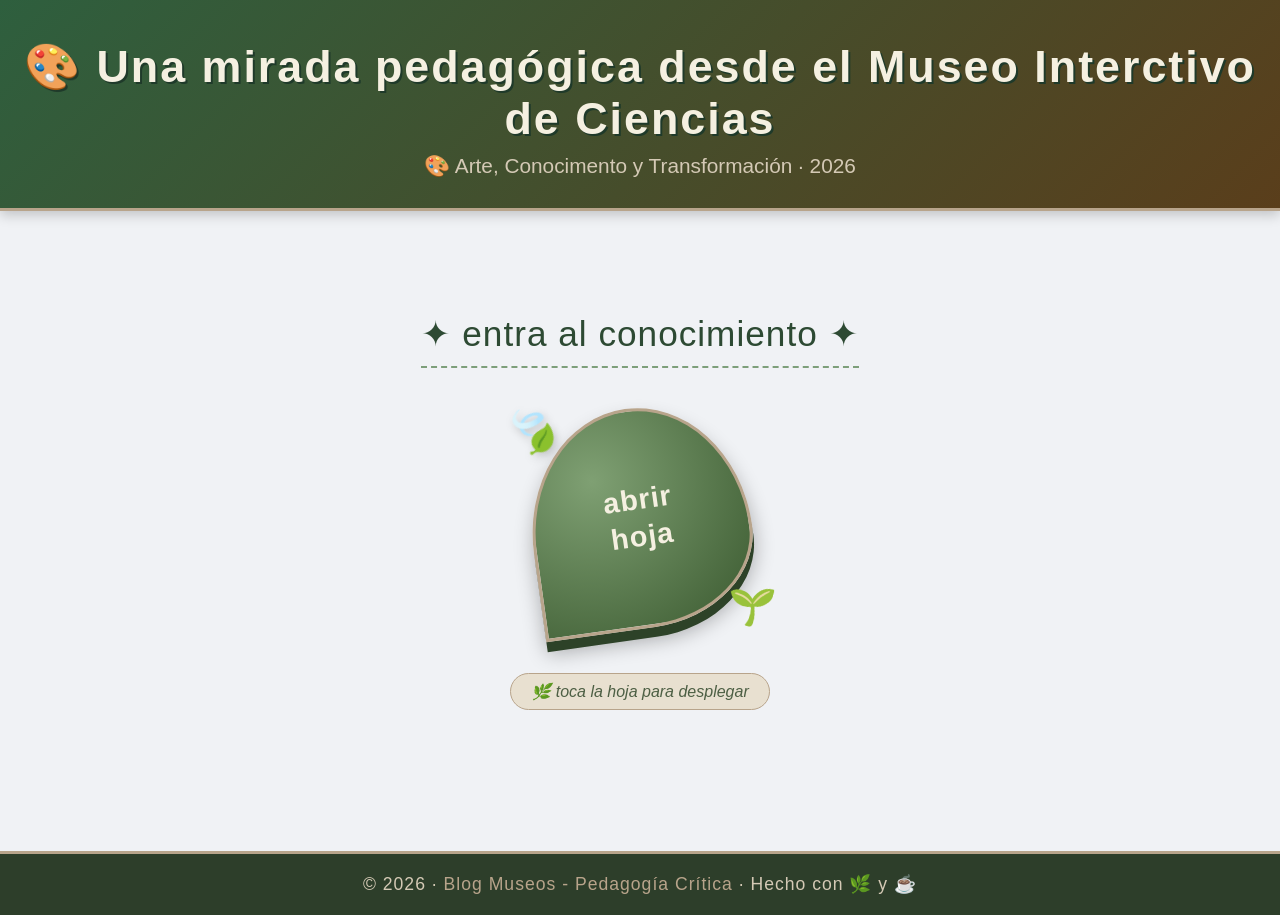
<file: index.html>
<!DOCTYPE html>
<html lang="es">
<head>
    <meta charset="UTF-8">
    <meta name="viewport" content="width=device-width, initial-scale=1.0">
    <title>Blog Museos - Pedagogía Crítica 2026</title>
    
    <!-- CSS -->
    <link rel="stylesheet" href="css/style.css">
    <link rel="stylesheet" href="css/botones.css">
    <link rel="stylesheet" href="css/contenido.css">
</head>
<body>

<header>
    <h1>🎨 Una mirada pedagógica desde el Museo Interctivo de Ciencias</h1>
    <p>🎨 Arte, Conocimento y Transformación · 2026</p>
</header>

<div class="container">
    <!-- ===== PANTALLA DE INICIO ===== -->
    <div id="homeScreen" class="home-screen">
        <h2>✦ entra al conocimiento ✦</h2>
        <button id="btnHoja" class="btn-hoja">
            abrir<br>hoja
        </button>
        <p style="margin-top: 25px; color: #4d5f44; font-style: italic; background: #e8e0d0; padding: 8px 20px; border-radius: 40px; border: 1px solid #b8a48b;">
            🌿 toca la hoja para desplegar
        </p>
    </div>

    <!-- ===== SECCIÓN DE 3 BOTONES ===== -->
    <div id="threeButtons" class="three-buttons">
        <!-- BOTÓN 1: TEORÍA DE LA ACTIVIDAD -->
        <button class="btn-tema btn-hilar" onclick="cargarSeccion('hilar')">
            <span class="icono">🧵</span>
            <span class="etiqueta">Teoría de la Actividad</span>
            <span style="font-size:0.8rem; font-weight:400; color:#2d3e2a;">Leontiev · Mediación</span>
        </button>

        <!-- BOTÓN 2: PEDAGOGÍA CRÍTICA -->
        <button class="btn-tema btn-planeta" onclick="cargarSeccion('planeta')">
            <span class="icono">✊</span>
            <span class="etiqueta">Pedagogía Crítica</span>
            <span style="font-size:0.8rem; font-weight:400; color:#2d241c;">Freire · Makarenko</span>
        </button>

        <!-- BOTÓN 3: EPISTEMOLOGÍAS DEL SUR -->
        <button class="btn-tema btn-papiro" onclick="cargarSeccion('papiro')">
            <span class="icono">🌎</span>
            <span class="etiqueta">Epistemologías del Sur</span>
            <span style="font-size:0.8rem; font-weight:400; color:#3a3229;">Dussel · Boaventura</span>
        </button>

        <!-- BOTÓN VOLVER AL INICIO -->
        <div class="volver-inicio-botones">
            <button class="btn-volver-inicio" onclick="volverInicio()">
                🏠 Volver al inicio
            </button>
        </div>
    </div>

    <!-- ===== CONTENEDOR DE SECCIONES ===== -->
    <div id="contenedorSecciones"></div>
</div>

<!-- Botón flotante de volver (siempre visible cuando hay contenido) -->
<button id="btnFlotanteVolver" class="btn-flotante-volver" onclick="volverInicio()" style="display:none;">
    🏠
</button>

<footer>
    <p>© 2026 · <span>Blog Museos - Pedagogía Crítica</span> · Hecho con 🌿 y ☕</p>
</footer>

<!-- JavaScript -->
<script src="js/main.js"></script>
<script src="js/navegacion.js"></script>
<script src="js/botones.js"></script>
</body>
</html>
</file>
<file: css/style.css>
/* ========================================
   ESTILOS GENERALES
   ======================================== */

* {
    margin: 0;
    padding: 0;
    box-sizing: border-box;
    font-family: 'Segoe UI', Tahoma, Geneva, Verdana, sans-serif;
}

body {
    background: #f0f2f5;
    min-height: 100vh;
    display: flex;
    flex-direction: column;
}

/* ========================================
   HEADER
   ======================================== */

header {
    background: linear-gradient(135deg, #2e5f3e, #5a3e1b);
    color: #f5f0e1;
    padding: 40px 20px 30px;
    text-align: center;
    box-shadow: 0 4px 12px rgba(0,0,0,0.2);
    border-bottom: 3px solid #b8a48b;
}

header h1 {
    font-size: 2.8em;
    letter-spacing: 2px;
    text-shadow: 2px 2px 0 #1f3a2a;
}

header p {
    margin-top: 10px;
    font-size: 1.3em;
    color: #d4c9b5;
}

/* ========================================
   CONTENEDOR PRINCIPAL
   ======================================== */

.container {
    max-width: 1000px;
    margin: 30px auto;
    padding: 0 20px;
    flex: 1;
}

/* ========================================
   PANTALLA DE INICIO
   ======================================== */

.home-screen {
    display: flex;
    flex-direction: column;
    align-items: center;
    justify-content: center;
    min-height: 60vh;
    text-align: center;
}

.home-screen h2 {
    font-size: 2.2rem;
    color: #2d4a33;
    margin-bottom: 20px;
    font-weight: 300;
    letter-spacing: 1px;
    border-bottom: 2px dashed #7d9f7a;
    padding-bottom: 12px;
}

/* ========================================
   FOOTER
   ======================================== */

footer {
    background: #2d3e2a;
    color: #d4c9b5;
    text-align: center;
    padding: 20px;
    margin-top: 40px;
    border-top: 3px solid #b8a48b;
    font-size: 1.1rem;
    letter-spacing: 1px;
}

footer span {
    color: #b8a48b;
}

/* ========================================
   BOTÓN FLOTANTE DE VOLVER
   ======================================== */

.btn-flotante-volver {
    position: fixed;
    bottom: 30px;
    right: 30px;
    background: #2d4a33;
    color: #f5f0e1;
    border: 3px solid #b8a48b;
    border-radius: 50%;
    width: 65px;
    height: 65px;
    font-size: 2rem;
    cursor: pointer;
    box-shadow: 0 6px 20px rgba(0,0,0,0.4);
    transition: all 0.3s ease;
    z-index: 9999;
    display: none;
    align-items: center;
    justify-content: center;
    background: radial-gradient(circle at 30% 30%, #4b6e3f, #2d4228);
}

.btn-flotante-volver:hover {
    transform: scale(1.1) rotate(-5deg);
    background: radial-gradient(circle at 30% 30%, #5a7f4d, #3a5533);
    box-shadow: 0 8px 25px rgba(0,0,0,0.5);
}

.btn-flotante-volver:active {
    transform: scale(0.9);
}

.btn-flotante-volver::after {
    content: "Volver al inicio";
    position: absolute;
    right: 75px;
    background: #2d3e2a;
    color: #f5f0e1;
    padding: 5px 15px;
    border-radius: 20px;
    font-size: 0.9rem;
    white-space: nowrap;
    opacity: 0;
    transition: all 0.3s ease;
    border: 1px solid #b8a48b;
}

.btn-flotante-volver:hover::after {
    opacity: 1;
    right: 80px;
}

/* ========================================
   RESPONSIVE
   ======================================== */

@media (max-width: 700px) {
    header h1 {
        font-size: 2em;
    }
    
    .home-screen h2 {
        font-size: 1.6rem;
    }
    
    .btn-flotante-volver {
        width: 55px;
        height: 55px;
        font-size: 1.5rem;
        bottom: 20px;
        right: 20px;
    }
    .btn-flotante-volver::after {
        display: none;
    }
}
</file>
<file: css/botones.css>
/* ========================================
   BOTÓN HOJA (INICIO)
   ======================================== */

.btn-hoja {
    background: #4b6e3f;
    color: #f5f0e1;
    border: none;
    padding: 18px 45px;
    font-size: 1.8rem;
    font-weight: 600;
    border-radius: 50% 50% 50% 0 / 60% 60% 40% 40%;
    box-shadow: 0 10px 0 #2d4228, 0 12px 20px rgba(0,0,0,0.3);
    cursor: pointer;
    transition: all 0.15s ease;
    width: 220px;
    height: 220px;
    display: flex;
    align-items: center;
    justify-content: center;
    text-align: center;
    line-height: 1.3;
    border: 3px solid #b8a48b;
    background: radial-gradient(circle at 30% 30%, #7fa073, #3b5a30);
    transform: rotate(-8deg);
    margin: 20px auto;
    letter-spacing: 1px;
    position: relative;
}

.btn-hoja::before {
    content: "🍃";
    position: absolute;
    top: -25px;
    left: -15px;
    font-size: 2.8rem;
    transform: rotate(-30deg);
    filter: drop-shadow(0 4px 4px rgba(0,0,0,0.2));
}

.btn-hoja::after {
    content: "🌱";
    position: absolute;
    bottom: -20px;
    right: -15px;
    font-size: 2.4rem;
    transform: rotate(20deg);
}

.btn-hoja:hover {
    transform: rotate(-4deg) scale(1.02);
    background: radial-gradient(circle at 30% 30%, #8fb883, #4a6e3d);
    box-shadow: 0 8px 0 #2d4228, 0 15px 25px rgba(0,0,0,0.3);
}

.btn-hoja:active {
    transform: translateY(6px) rotate(-2deg);
    box-shadow: 0 4px 0 #2d4228, 0 10px 18px rgba(0,0,0,0.3);
}

/* ========================================
   SECCIÓN DE 3 BOTONES
   ======================================== */

.three-buttons {
    display: none;
    flex-wrap: wrap;
    justify-content: center;
    gap: 35px;
    margin: 50px 0 30px;
    padding: 20px 10px;
}

.three-buttons.visible {
    display: flex;
}

/* ========================================
   BOTONES TEMÁTICOS (base)
   ======================================== */

.btn-tema {
    background: #f5f0e1;
    border: 3px solid #b8a48b;
    border-radius: 30px 12px 30px 12px;
    padding: 25px 20px 20px;
    width: 200px;
    min-height: 220px;
    display: flex;
    flex-direction: column;
    align-items: center;
    justify-content: center;
    box-shadow: 0 8px 0 #6d5c47, 0 10px 20px rgba(0,0,0,0.15);
    cursor: pointer;
    transition: all 0.2s ease;
    background: linear-gradient(145deg, #e8e0d0, #d6cdb8);
    text-decoration: none;
    color: #2d3e2a;
    font-weight: 600;
    font-size: 1.4rem;
    gap: 8px;
    text-align: center;
    border: none;
}

.btn-tema:hover {
    transform: translateY(-6px);
    box-shadow: 0 12px 0 #5a4a38, 0 18px 28px rgba(0,0,0,0.2);
    border-color: #a58f76;
}

.btn-tema:active {
    transform: translateY(4px);
    box-shadow: 0 4px 0 #5a4a38, 0 10px 18px rgba(0,0,0,0.15);
}

.btn-tema .icono {
    font-size: 4.2rem;
    line-height: 1.2;
    margin-bottom: 5px;
    filter: drop-shadow(2px 4px 4px rgba(0,0,0,0.2));
}

.btn-tema .etiqueta {
    background: rgba(60, 80, 50, 0.15);
    padding: 6px 16px;
    border-radius: 40px;
    font-size: 1.1rem;
    color: #1e2f1a;
    border: 1px solid #b8a48b;
    backdrop-filter: blur(2px);
}

/* ========================================
   BOTÓN 1: MÁQUINA DE HILAR
   ======================================== */

.btn-hilar {
    background: linear-gradient(145deg, #a7b89a, #7d8f6e);
    border-color: #6d7a5e;
    box-shadow: 0 8px 0 #4a5a3e, 0 10px 20px rgba(0,0,0,0.15);
    color: #1e2d18;
}

.btn-hilar:hover {
    background: linear-gradient(145deg, #b8caaa, #8aa17a);
    border-color: #7f9470;
    box-shadow: 0 12px 0 #3a4a30, 0 18px 28px rgba(0,0,0,0.2);
}

.btn-hilar .etiqueta {
    background: #5c6e4e;
    color: #f5f0e1;
    border-color: #3d4d33;
}

/* ========================================
   BOTÓN 2: PLANETA
   ======================================== */

.btn-planeta {
    background: linear-gradient(145deg, #b8a48b, #9c8a74);
    border-color: #8a7a64;
    box-shadow: 0 8px 0 #695a48, 0 10px 20px rgba(0,0,0,0.15);
    color: #221f1a;
}

.btn-planeta:hover {
    background: linear-gradient(145deg, #cbb9a0, #a8957d);
    border-color: #9d8b73;
    box-shadow: 0 12px 0 #544638, 0 18px 28px rgba(0,0,0,0.2);
}

.btn-planeta .etiqueta {
    background: #7d6b56;
    color: #f5f0e1;
    border-color: #5f4f3d;
}

/* ========================================
   BOTÓN 3: PAPIRO
   ======================================== */

.btn-papiro {
    background: linear-gradient(145deg, #c0b7a8, #a69b8a);
    border-color: #8e8473;
    box-shadow: 0 8px 0 #6f6557, 0 10px 20px rgba(0,0,0,0.15);
    color: #2a241e;
}

.btn-papiro:hover {
    background: linear-gradient(145deg, #d4cbbc, #b3a897);
    border-color: #a29684;
    box-shadow: 0 12px 0 #5b5245, 0 18px 28px rgba(0,0,0,0.2);
}

.btn-papiro .etiqueta {
    background: #877b6a;
    color: #f5f0e1;
    border-color: #6a5f50;
}

/* ========================================
   BOTONES DE CONTROL
   ======================================== */

.btn-control {
    background: #5a3e1b;
    color: #f5f0e1;
    border: none;
    padding: 12px 30px;
    border-radius: 30px;
    font-size: 1.1rem;
    cursor: pointer;
    margin-top: 20px;
    transition: all 0.3s;
    border: 2px solid #b8a48b;
    display: inline-block;
    font-weight: 600;
}

.btn-control:hover {
    background: #7a5230;
    transform: scale(1.05);
}

.btn-volver-inicio {
    background: #2d4a33;
    color: #f5f0e1;
    border: 2px solid #b8a48b;
    padding: 12px 30px;
    border-radius: 30px;
    font-size: 1.1rem;
    cursor: pointer;
    transition: all 0.3s;
    font-weight: 600;
}

.btn-volver-inicio:hover {
    background: #3d5a43;
    transform: scale(1.05);
}

.volver-inicio-botones {
    text-align: center;
    width: 100%;
    margin-top: 30px;
}

/* ========================================
   RESPONSIVE BOTONES
   ======================================== */

@media (max-width: 700px) {
    .btn-hoja {
        width: 170px;
        height: 170px;
        font-size: 1.4rem;
        padding: 10px;
    }
    .btn-hoja::before, .btn-hoja::after {
        font-size: 2rem;
    }
    .btn-tema {
        width: 160px;
        min-height: 180px;
        font-size: 1.2rem;
    }
    .btn-tema .icono {
        font-size: 3.4rem;
    }
    .three-buttons {
        gap: 20px;
    }
    .btn-control, .btn-volver-inicio {
        width: 100%;
        text-align: center;
    }
}
</file>
<file: css/contenido.css>
/* ========================================
   CONTENEDORES DE CONTENIDO
   ======================================== */

.contenido-seccion {
    display: none;
    margin: 30px 0;
    padding: 30px;
    background: white;
    border-radius: 20px;
    box-shadow: 0 5px 25px rgba(0,0,0,0.15);
    border-left: 8px solid #4b6e3f;
}

.contenido-seccion.activo {
    display: block;
    animation: fadeIn 0.5s ease;
}

@keyframes fadeIn {
    from { opacity: 0; transform: translateY(20px); }
    to { opacity: 1; transform: translateY(0); }
}

.contenido-seccion h3 {
    font-size: 2.2rem;
    color: #2d4a33;
    margin-bottom: 20px;
    border-bottom: 3px solid #b8a48b;
    padding-bottom: 10px;
}

.contenido-seccion img {
    width: 100%;
    max-height: 400px;
    object-fit: cover;
    border-radius: 12px;
    margin: 15px 0;
    box-shadow: 0 4px 12px rgba(0,0,0,0.1);
}

.contenido-seccion p {
    font-size: 1.15rem;
    line-height: 1.8;
    color: #444;
    margin: 15px 0;
}

.contenido-seccion .fecha {
    color: #888;
    font-size: 0.95rem;
    margin-top: 15px;
    display: block;
}

/* ========================================
   BOTONES DENTRO DEL CONTENIDO
   ======================================== */

.contenido-seccion .botones-accion {
    display: flex;
    gap: 15px;
    flex-wrap: wrap;
    margin-top: 20px;
}

/* ========================================
   ESTILOS PARA BLOQUES DE CITAS Y LISTAS
   ======================================== */

.contenido-seccion h4 {
    font-size: 1.3rem;
    color: #3d5a43;
    margin-top: 25px;
    margin-bottom: 10px;
    border-left: 4px solid #b8a48b;
    padding-left: 12px;
}

.contenido-seccion blockquote {
    background: #f0ede4;
    padding: 15px 25px;
    border-radius: 12px;
    border-left: 6px solid #4b6e3f;
    font-style: italic;
    color: #2d3e2a;
    margin: 15px 0;
    font-size: 1.05rem;
    box-shadow: 0 2px 8px rgba(0,0,0,0.05);
}

.contenido-seccion ul {
    list-style: none;
    padding: 0;
    margin: 10px 0;
}

.contenido-seccion ul li {
    padding: 8px 15px;
    margin: 4px 0;
    background: #f5f2ea;
    border-radius: 8px;
    border-left: 3px solid #7d9f7a;
    font-size: 1.05rem;
}

.contenido-seccion ul li::before {
    content: "✦ ";
    color: #4b6e3f;
    font-weight: bold;
}

.contenido-seccion strong {
    color: #2d4a33;
}

.contenido-seccion em {
    color: #5a3e1b;
}

/* ========================================
   RESPONSIVE CONTENIDO
   ======================================== */

@media (max-width: 700px) {
    .contenido-seccion h3 {
        font-size: 1.6rem;
    }
    .contenido-seccion .botones-accion {
        flex-direction: column;
    }
    .contenido-seccion blockquote {
        padding: 12px 18px;
        font-size: 0.95rem;
    }
    .contenido-seccion ul li {
        font-size: 0.95rem;
    }
}
</file>
